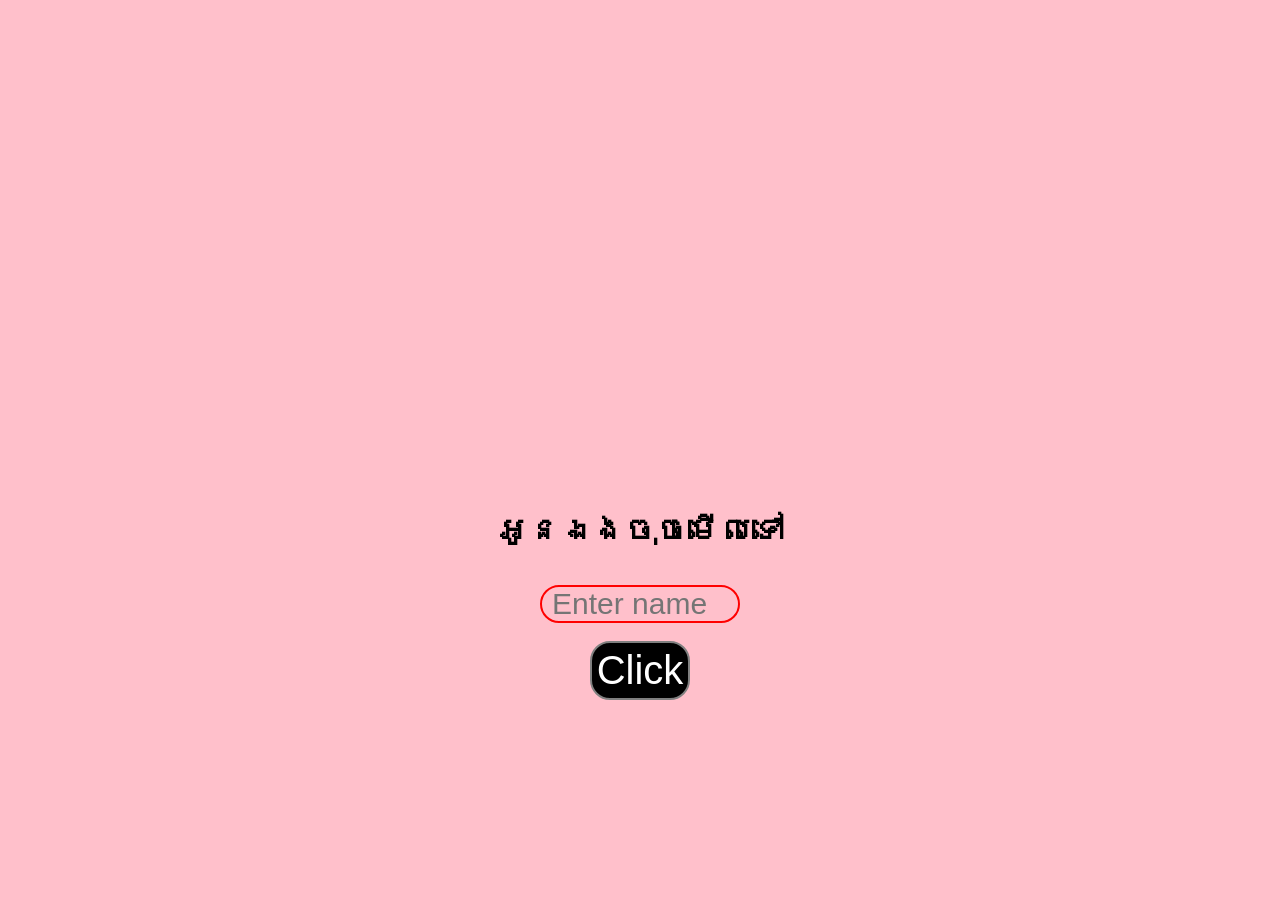
<file: index.html>
<!DOCTYPE html>
<html lang="km">
<head>
  <meta charset="UTF-8">
  <meta name="viewport" content="width=device-width, initial-scale=1">
  <!-- Google Font -->
  <link rel="preconnect" href="https://fonts.googleapis.com">
  <link rel="preconnect" href="https://fonts.gstatic.com" crossorigin>
  <link href="https://fonts.googleapis.com/css2?family=Pacifico&display=swap" rel="stylesheet">
  <link rel="stylesheet" href="style.css">
  <title>My Heart</title>

</head>
<body>
  <div class="main" id="m1">
    <center>
  <h1>អូនឯងចុចមើលទៅ</h1>
  <br><br>
  <input
    type="text"
    placeholder="Enter name"
    id="name"
  >
  <br><br>
  <button onclick="show()">Click</button>
</center>
  </div>
  <div class="contant" id="c1">
    <center>
  <h1>I 💕💕</h1>
  <h1 class="heard">❤️</h1>
  <h1>អូនធី</h1>
  <h2 id="addname">mii k'thy dos toch</h2>
  <h1>ប្រពន្ធបង</h1>
</center>
  </div>
  <script src="script.js">scr.js</script>
  
</body>
</html>
</file>
<file: style.css>
* {
      padding: 0;
      margin: 0;
      box-sizing: border-box;
    }
    body {
      background: pink;
    }
    .main {
      padding-top: 40%;
    }
    input {
      font-size: 30px;
      width: 200px;
      border: 2px solid red;
      border-radius: 20px;
      background: transparent;
      padding-left: 10px;
    }
    button {
      padding: 5px;
      font-size: 40px;
      background: black;
      color: white;
      border: 2px solid gray;
      border-radius: 20px;
    }
    .contant {
      display: none;
      font-size: 30px;
      font-family: 'Pacifico', cursive;
      color: red;
      text-shadow:
        0 0 9px blue,
        0 0 7px #fff,
        0 0 10px #fff;
    }
    .heard {
      animation: zoom 0.2s linear infinite;
    }
    @keyframes zoom {
      0% {
        transform: scale(1);
      }
      50% {
        transform: scale(1.3);
      }
      100% {
        transform: scale(1);
      }
    }
</file>
